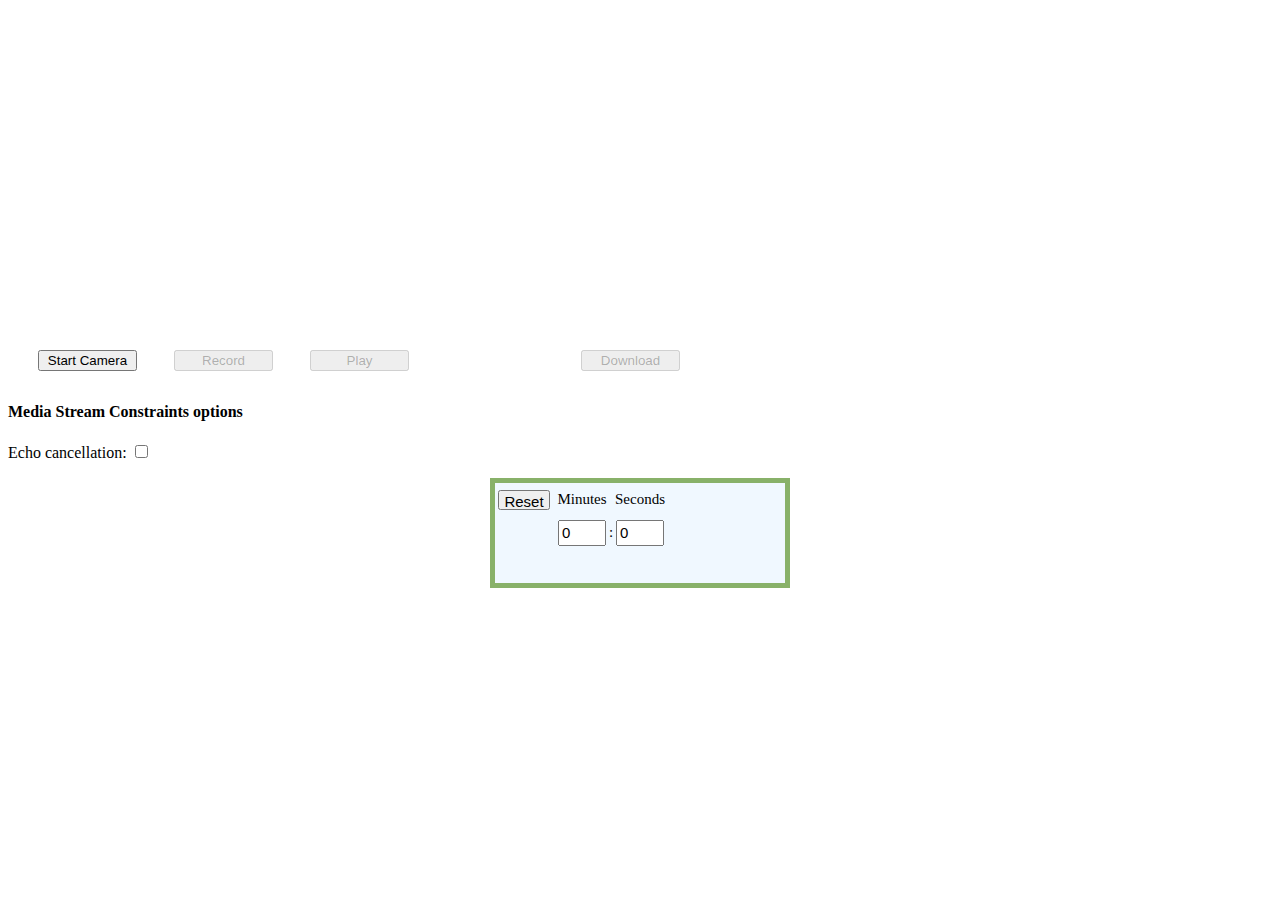
<file: index.html>
<!DOCTYPE html>

<html>
  <head>
    <title>Media Recorder in Javascript</title>
    <link rel="stylesheet" href="main.css" />
  </head>
  <body>
    <div id="container">
      <video id="gum" playsinline autoplay muted></video>
      <video id="recorded" playsinline loop></video>

      <div>
        <button id="start">Start Camera </button>
        <button id="record" disabled>Record</button>
        <button id="play" disabled>Play</button>
        <button id="download" disabled>Download</button>
      </div>

      <div>
        <h4>Media Stream Constraints options</h4>
        <p>
          Echo cancellation: <input type="checkbox" id="echoCancellation" />
        </p>
      </div>

      <div>
        <span id="errorMsg"></span>
      </div>
    </div>
  </body>
  <script src="script.js"></script>
</html>
<html>
  <head>
    <link rel="stylesheet" href="styleC.css" />
  </head>
  <body>
    <div id="container2">
        <p id="min-label" class="label">Minutes</p><p id="sec-label" class="label">Seconds</p>
        <input id="minute" type="number" max="60" min="0" value="0" class="time"><p id="p2" class="semicolon">:</p><input id="sec" type="number" max="60" min="0" value="0" class="time">
        
        <button id="resetc" class="btn">Reset</button>
    </div>
    <script src="scriptC.js"></script>
</body>
</html>
</file>
<file: main.css>
button {
    margin: 0 3px 10px 30px;
    padding-left: 2px;
    padding-right: 2px;
    width: 99px;
  }
  
  button:last-of-type {
    margin-left: 165px;
  }
  
  p.borderBelow {
    margin: 0 0 20px 0;
    padding: 0 0 20px 0;
  }
  
  video {
      margin-top: 20px;
      margin-left: 30px;
    vertical-align: top;
    --width: 42vw;
    width: var(--width);
    height: calc(var(--width) * 0.5625);
  }
  
  video:last-of-type {

    margin: 20px 0 20px 150px ;
  }
  
  video#gumVideo {
    margin: 0 20px 20px 0;
  }
</file>
<file: styleC.css>
h1 {
    color: white;
    font-family: Arial, Helvetica, sans-serif;
    text-align: center;
}

#container2 {
    height: 100px;
    width: 290px;
    background-color: aliceblue;
    margin: 0 auto;
    border: 5px solid #88B169;

    display: grid;
    grid-template-columns: repeat(5, 1fr);
    grid-template-rows: repeat(3, 1fr);
}

/*label*/
.label {
    margin: 0;

    justify-self: center;
    align-self: center;
    font-size: 15px;
}

#min-label {
    grid-area: 1 / 2 / 1 / 3;
}

#sec-label {
    grid-area: 1 / 3 / 1 / 4;
}

/*times*/
.time {
    justify-self: center;
    align-self: center;


    font-size: 15px;
    width: 40px;
    height: 20px;
}


.semicolon {
    justify-self: center;
    align-self: center;

    font-size: 15px;
    margin: 0;
}

#minute {
    grid-area: 2 / 2 / 2 / 3;
}

#p2 {
    grid-area: 2 / 2 / 2 / 4;
}

#sec {
    grid-area: 2 / 3 / 2 / 4;
}

/*buttons*/

.btn {
    
    justify-self: right;
    align-self:  center ;
    margin-left: 90px;
    width: 52px;
    height: 20px;
    font-size: 15px;
}

#resetc {
    
    margin : 0 auto;


}
</file>
